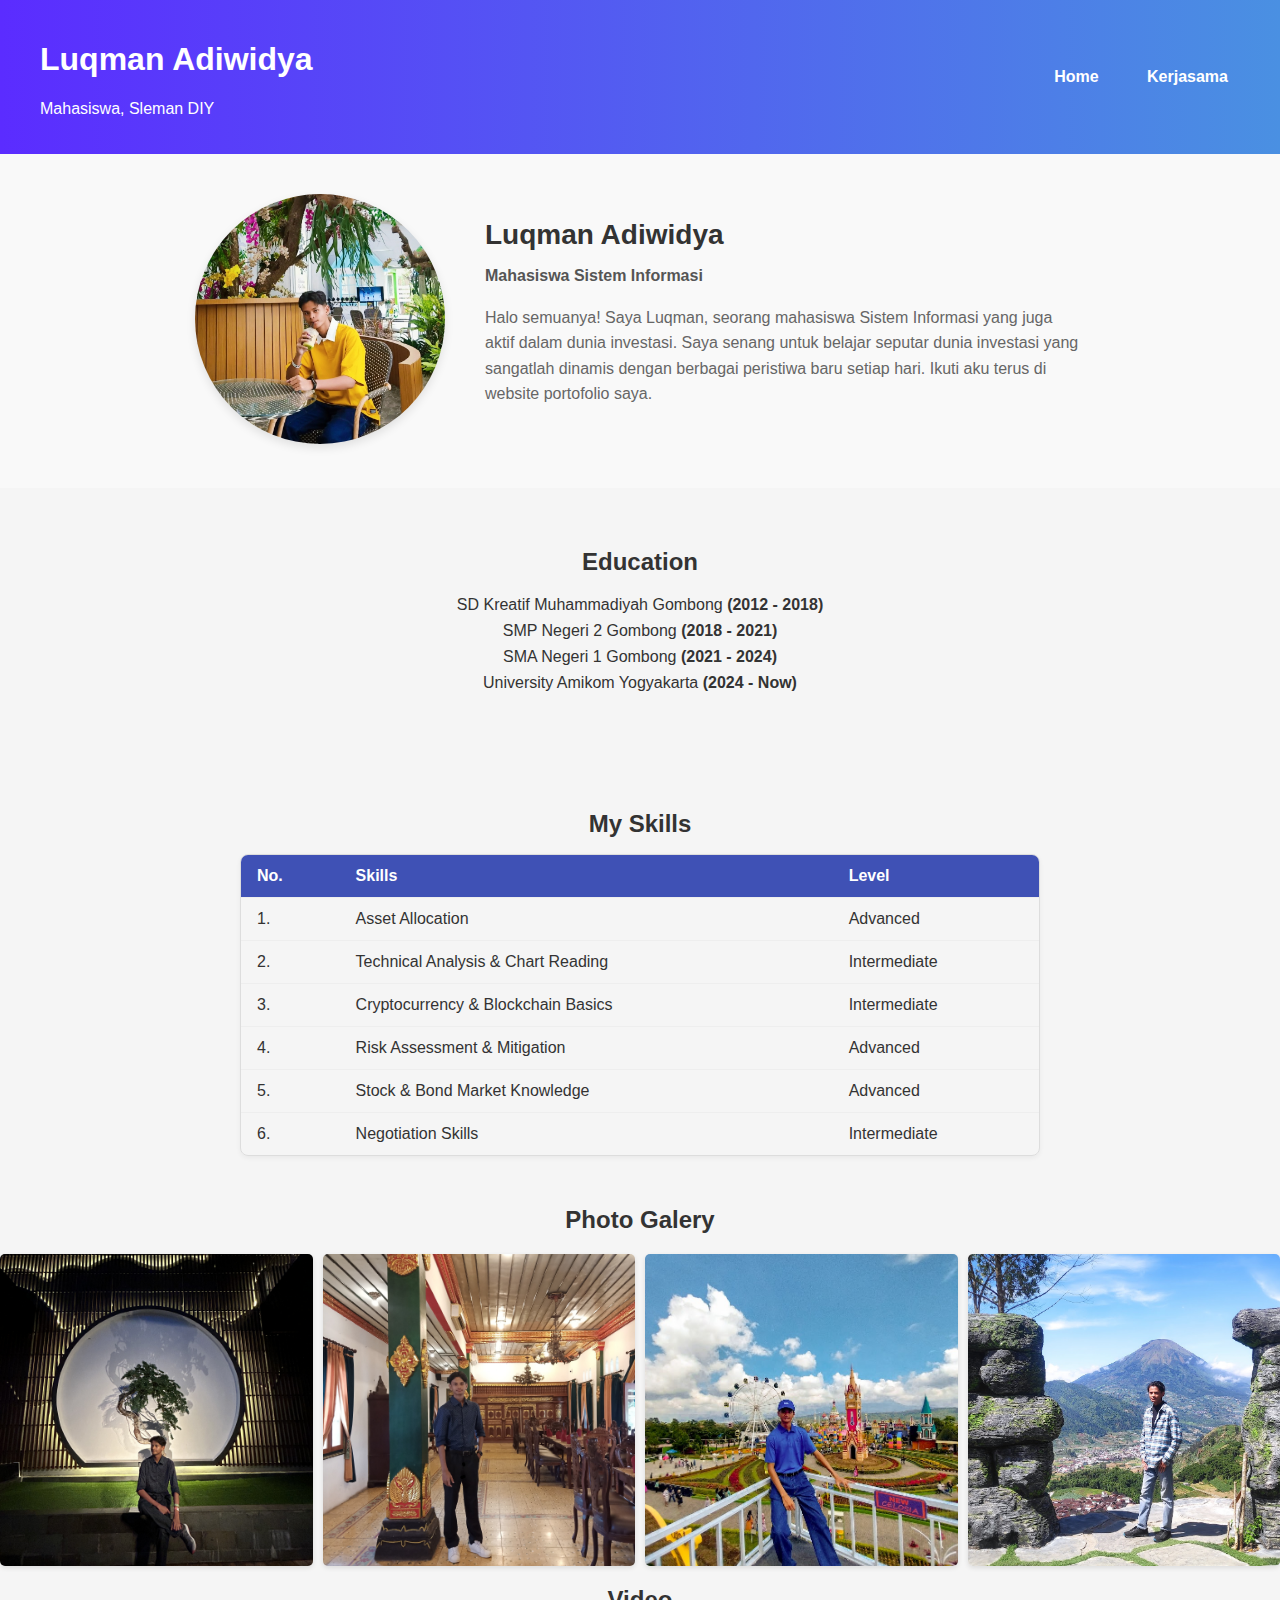
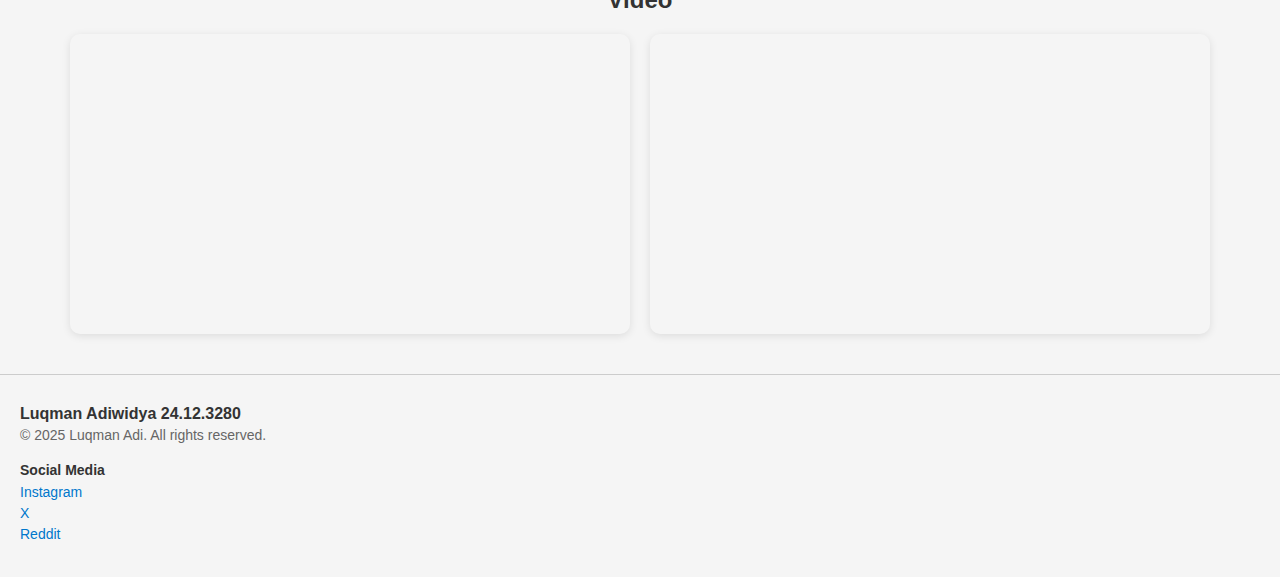
<file: index.html>
<!-- Luqman Adiwidya -- 24.12.3280 -- SI04
 Waktu pengerjaan 17-18 Mei 2025
-->  

<!DOCTYPE html>
<html lang="id"><head>
        <meta charset="UTF-8">
        <meta name="viewport" content="width=device-width, initial-scale=1.0">
        <title>CV - Luqman Adiwidya</title>
        <link rel="stylesheet" href="Style007.css">
      </head>
      <body>
        <header class="header">
          <div class="header-profil">
            <h1>Luqman Adiwidya</h1>
            <p>Mahasiswa, Sleman DIY</p>
          </div>
          <nav class="header-nav">
            <a href="index.html">Home</a>
            <a href="kerjasama.html">Kerjasama</a>
          </nav>
        </header>


        <main>
            <section class="profile-section">
                <div class="foto-profil">
                  <img src="FOTOPROFIL.jpg" alt="Foto Profil">
                </div>
                <div class="deskripsi-profil">
                  <h2>Luqman Adiwidya</h2>
                  <p class="titel-job">Mahasiswa Sistem Informasi</p>
                  <p class="teks-intro">
                    Halo semuanya! Saya Luqman, seorang mahasiswa Sistem Informasi yang juga aktif dalam dunia investasi.
                    Saya senang untuk belajar seputar dunia investasi yang sangatlah dinamis dengan berbagai peristiwa
                    baru setiap hari. Ikuti aku terus di website portofolio saya.
                  </p>
                </div>
              </section>
             
  <section class="education-section">
            <h2>Education</h2>
            <p>SD Kreatif Muhammadiyah Gombong <strong>(2012 - 2018)</strong></p>
            <p>SMP Negeri 2 Gombong <strong>(2018 - 2021)</strong></p>
            <p>SMA Negeri 1 Gombong <strong>(2021 - 2024)</strong></p>
            <p>University Amikom Yogyakarta <strong>(2024 - Now)</strong></p>
          </section>
        
        <div class="tabel-skill-container ">
            <h2 class="titel-skill">My Skills</h2>
            <table class="tabel-skill">
              <thead>
                <tr>
                  <th>No.</th>
                  <th>Skills</th>
                  <th>Level</th>
                </tr>
              </thead>
              <tbody>
                <tr><td>1.</td><td>Asset Allocation</td><td>Advanced</td></tr>
                <tr><td>2.</td><td>Technical Analysis &amp; Chart Reading</td><td>Intermediate</td></tr>
                <tr><td>3.</td><td>Cryptocurrency &amp; Blockchain Basics</td><td>Intermediate</td></tr>
                <tr><td>4.</td><td>Risk Assessment &amp; Mitigation</td><td>Advanced</td></tr>
                <tr><td>5.</td><td>Stock &amp; Bond Market Knowledge</td><td>Advanced</td></tr>
                <tr><td>6.</td><td>Negotiation Skills</td><td>Intermediate</td></tr>
              </tbody>
            </table>
          </div>

    <section class="gallery">
        <h2>Photo Galery</h2>
        <div class="gambar-image">
          <img src="FOTOCV1.jpg" alt="Foto 1">
          <img src="FOTOCV2.jpg" alt="Foto 2">
          <img src="FOTOCV3.jpg" alt="Foto 3">
          <img src="FOTOCV4.jpg" alt="Foto 4">
        </div>
      </section>
     
      <section class="video-galeri">
        <h2>Video</h2>
        <div class="video-container">
          <iframe width="560" height="315" 
          src="https://www.youtube.com/embed/omTuxcYO8cY?si=grXkyYN4W7rOgPTf" 
          title="YouTube video player" frameborder="0" 
          allow="accelerometer; autoplay; clipboard-write; encrypted-media; gyroscope; picture-in-picture; web-share" 
          referrerpolicy="strict-origin-when-cross-origin" allowfullscreen=""></iframe>
          <iframe width="560" height="315" src="https://www.youtube.com/embed/bQUOM5cChNc?si=3Enu5wmIkYGraK-I" 
          title="YouTube video player" frameborder="0" 
          allow="accelerometer; autoplay; clipboard-write; encrypted-media; gyroscope; picture-in-picture; web-share" 
          referrerpolicy="strict-origin-when-cross-origin" allowfullscreen=""></iframe>        
        </div></section>
     </main>

      <footer class="footer-minimal">
        <div class="isi-footer">
          <div class="nama-footer">
            <h3>Luqman Adiwidya <span>24.12.3280</span></h3>
            <p>© 2025 Luqman Adi. All rights reserved.</p>
          </div>
          <div class="footer-social">
            <h4>Social Media</h4>
            <a href="https://www.instagram.com/lukmanadwdy?igsh=emRsZm96N3VpdXB6&amp;utm_source=qr">Instagram</a>
            <a href="https://x.com/lukmana558411?s=21">X</a>
            <a href="https://www.reddit.com/u/OkConflict4527/s/x64Ogzbk3F">Reddit</a>
          </div>
        </div>
      </footer>
      
</body></html>
</file>
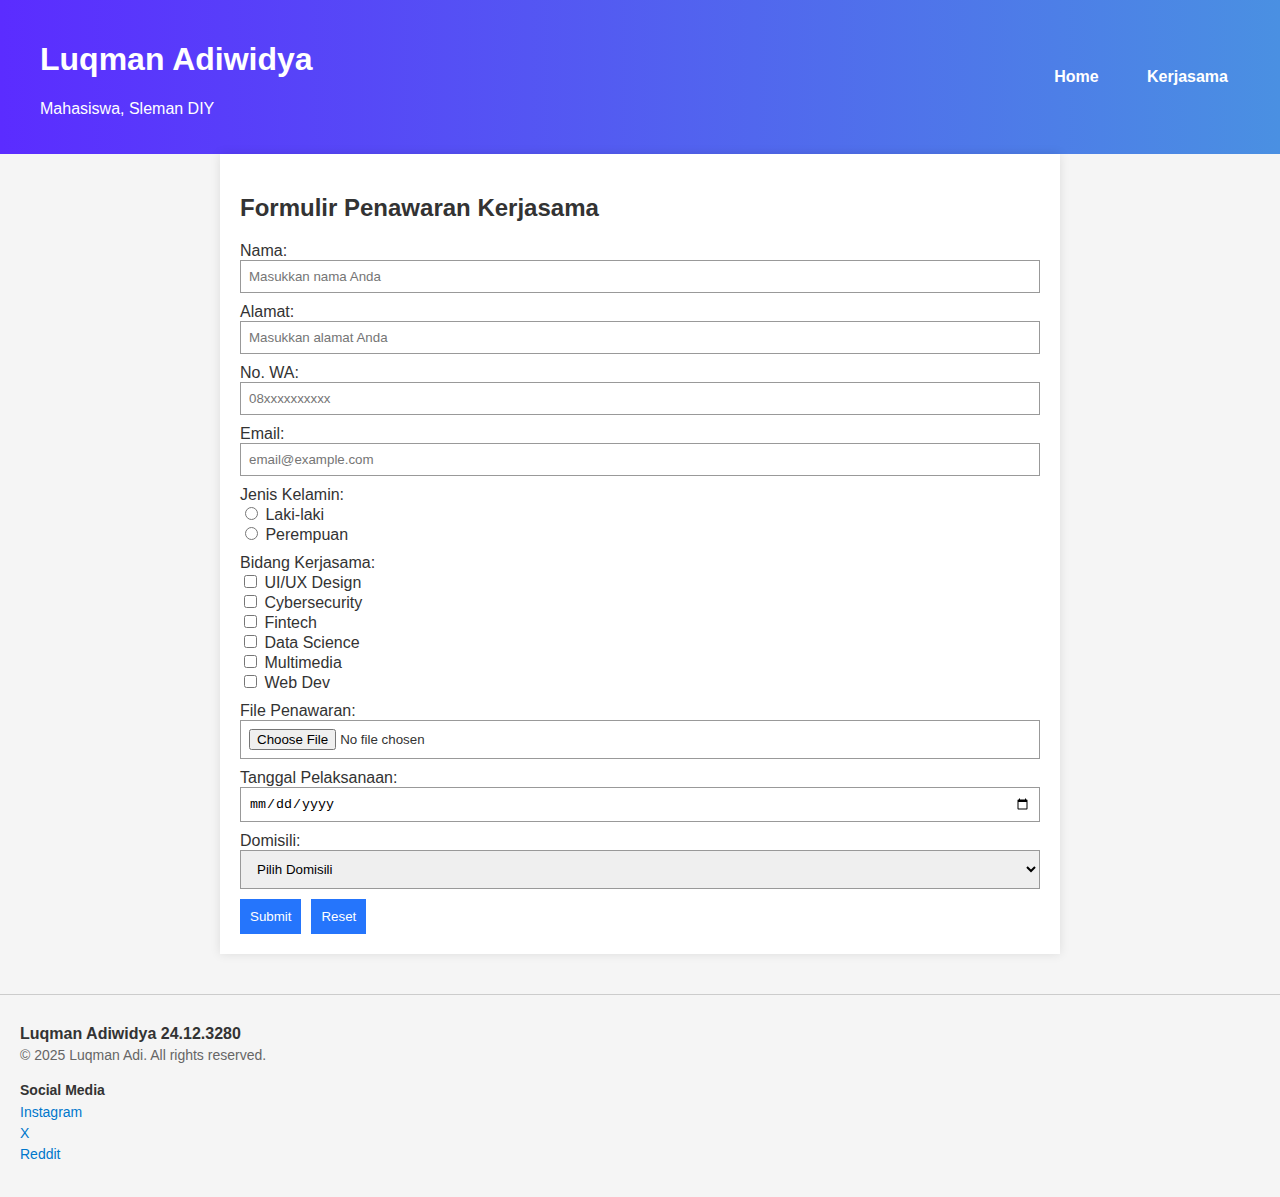
<file: kerjasama.html>
<!-- Luqman Adiwidya -- 24.12.3280 -- SI04
 Waktu pengerjaan 17-18 Mei 2025
-->  

<!DOCTYPE html>
<html lang="id"><head>
  <meta charset="UTF-8">
  <meta name="viewport" content="width=device-width, initial-scale=1.0">
  <title>Formulir Kerjasama</title>
  <link rel="stylesheet" href="Style007.css">
</head>
<body>
      <header class="header">
          <div class="header-profil">
            <h1>Luqman Adiwidya</h1>
            <p>Mahasiswa, Sleman DIY</p>
          </div>
          <nav class="header-nav">
            <a href="index.html">Home</a>
            <a href="kerjasama.html">Kerjasama</a>
          </nav>
        </header>

  <main class="form-container">
    <h2>Formulir Penawaran Kerjasama</h2>
    <form>
      <label>Nama: <input type="text" placeholder="Masukkan nama Anda"></label>
      <label>Alamat: <input type="text" placeholder="Masukkan alamat Anda"></label>
      <label>No. WA: <input type="text" placeholder="08xxxxxxxxxx"></label>
      <label>Email: <input type="email" placeholder="email@example.com"></label>

      <div class="group-radio">
        <span>Jenis Kelamin:</span>
        <label><input type="radio" name="gender"> Laki-laki</label>
        <label><input type="radio" name="gender"> Perempuan</label>
      </div>

      <div class="group-checkbox">
        <span>Bidang Kerjasama:</span>
        <label><input type="checkbox"> UI/UX Design</label>
        <label><input type="checkbox"> Cybersecurity</label>
        <label><input type="checkbox"> Fintech</label>
        <label><input type="checkbox"> Data Science</label>
        <label><input type="checkbox"> Multimedia</label>
        <label><input type="checkbox"> Web Dev</label>
      </div>

      <label>File Penawaran: <input type="file"></label>
      <label>Tanggal Pelaksanaan: <input type="date"></label>

      <label>Domisili:
        <select>
          <option>Pilih Domisili</option>
<option>Jakarta Pusat</option>
<option>Jakarta Timur</option>
<option>Jakarta Barat</option>
<option>Jakarta Selatan</option>
<option>Jakarta Utara</option>
<option>Bogor</option>
<option>Depok</option>
<option>Bekasi</option>
<option>Tangerang</option>
<option>Tangerang Selatan</option>

<option>Bandung</option>
<option>Cimahi</option>
<option>Cirebon</option>
<option>Tasikmalaya</option>
<option>Semarang</option>
<option>Yogyakarta</option>
<option>Surakarta (Solo)</option>
<option>Malang</option>
<option>Kediri</option>
<option>Surabaya</option>

<option>Medan</option>
<option>Padang</option>
<option>Pekanbaru</option>
<option>Palembang</option>
<option>Banda Aceh</option>
<option>Jambi</option>
<option>Bengkulu</option>
<option>Bandar Lampung</option>

<option>Pontianak</option>
<option>Palangkaraya</option>
<option>Banjarmasin</option>
<option>Balikpapan</option>
<option>Samarinda</option>
<option>Tarakan</option>

<option>Makassar</option>
<option>Manado</option>
<option>Palu</option>
<option>Kendari</option>
<option>Gorontalo</option>

<option>Denpasar</option>
<option>Mataram</option>
<option>Kupang</option>

<option>Jayapura</option>
<option>Sorong</option>
<option>Ambon</option>
<option>Ternate</option>
        </select>
      </label>

      <div class="group-button">
        <button type="submit">Submit</button>
        <button type="reset">Reset</button>
      </div>
    </form>
  </main>

   <footer class="footer-minimal">
        <div class="isi-footer">
          <div class="nama-footer">
            <h3>Luqman Adiwidya <span>24.12.3280</span></h3>
            <p>© 2025 Luqman Adi. All rights reserved.</p>
          </div>
          <div class="footer-social">
            <h4>Social Media</h4>
            <a href="https://www.instagram.com/lukmanadwdy?igsh=emRsZm96N3VpdXB6&amp;utm_source=qr">Instagram</a>
            <a href="https://x.com/lukmana558411?s=21">X</a>
            <a href="https://www.reddit.com/u/OkConflict4527/s/x64Ogzbk3F">Reddit</a>
          </div>
        </div>
      </footer>
</body>
</html>
</file>
<file: Style007.css>
/* Luqman Adiwidya -- 24.12.3280 -- SI04
   Waktu pengerjaan 17-18 Mei 2025 */

body {
  margin: 0;
  font-family: 'Segoe UI', sans-serif;
  background: #f5f5f5;
  color: #333;
}

.header {
  display: flex;
  justify-content: space-between;
  align-items: center;
  background: linear-gradient(90deg, #5b2cff, #4a90e2);
  padding: 20px 40px;
  color: #fff;
}
.header-nav a {
  color: #ffffff;
  text-decoration: none;
  font-weight: 600;
  margin-left: 20px;
  padding: 8px 12px;
  border-radius: 4px;
  transition: background 0.3s ease, color 0.3s ease;
}
.header-nav a:hover {
  background-color: rgba(255, 255, 255, 0.2);
  color: #fff;
}

.profile-section {
  display: flex;
  align-items: center;
  justify-content: center;
  padding: 40px;
  gap: 40px;
  background-color: #f9f9f9;
  flex-wrap: wrap;
}

.foto-profil img {
  width: 250px;
  height: 250px;
  border-radius: 50%;
  object-fit: cover;
  box-shadow: 0 4px 10px rgba(0, 0, 0, 0.1);
}

.deskripsi-profil {
  max-width: 600px;
}
.deskripsi-profil h2 {
  margin: 0;
  font-size: 28px;
  color: #333;
}
.deskripsi-profil .titel-job {
  font-weight: 600;
  color: #555;
}
.deskripsi-profil .teks-intro {
  margin-top: 20px;
  color: #666;
  line-height: 1.6;
}

.education-section {
  text-align: center;
  padding: 40px 20px;
}
.education-section h2 {
  font-size: 24px;
  font-weight: bold;
  margin-bottom: 20px;
}
.education-section p {
  margin: 8px 0;
}


.tabel-skill-container {
  max-width: 800px;margin: 40px auto;padding: 10px;
}
.titel-skill {
  text-align: center;font-size: 24px;margin-bottom: 16px;
  color: #333;font-weight: bold;
}
.tabel-skill {
  width: 100%;border-collapse: separate;
  border-spacing: 0;font-family: 'Segoe UI', sans-serif;
  border: 1px solid #ddd;border-radius: 8px;
  overflow: hidden;box-shadow: 0 2px 5px rgba(0,0,0,0.05);
}
.tabel-skill th,
.tabel-skill td {
  padding: 12px 16px;text-align: left;
  border-bottom: 1px solid #eee;
}
.tabel-skill thead {
  background: #3f51b5;color: white;
}
.tabel-skill tr:hover {
  background: #f5f5f5;
}
.tabel-skill tr:last-child td {
  border-bottom: none;
}


.form-container {
  max-width: 800px;
  margin: auto;
  padding: 20px;
  background: white;
  box-shadow: 0 0 10px rgba(0,0,0,0.1);
}


.teks-intro h1 {
  font-size: 2em;
  margin-bottom: 0.3em;
}

.gallery {
  text-align: center;
  margin: 20px 0;
  color: #333;
}
.gambar-image {
  display: grid;
  grid-template-columns: repeat(auto-fit, minmax(100px, 1fr));
  gap: 10px;
}
.gambar-image img {
  width: 100%;
  aspect-ratio: 1 / 1;
  object-fit: cover;
  border-radius: 5px;
  box-shadow: 0 2px 5px rgba(0, 0, 0, 0.1);
}

.video-galeri{
  text-align: center;
}
.sosial-media {
  text-align: center;
  padding: 20px;
}
.video-container {
  display: flex;
  flex-wrap: wrap;
  gap: 20px;
  justify-content: center;
}
.video-container video {
  width: 300px;
  height: 300px;
  object-fit: cover;
  border: 2px solid #333;
}
.video-container iframe {
  max-width: 100%;
  height: 300px;
  border-radius: 10px;
  box-shadow: 0 2px 8px rgba(0,0,0,0.1);
}

ul {
  padding-left: 20px;
}

form {
  display: flex;
  flex-direction: column;
  gap: 10px;
}
form input,
form select,
form textarea {
  padding: 10px 12px;
  border: 1px solid #999;
  box-sizing: border-box;
}
input[type="text"],
input[type="email"],
input[type="date"],
input[type="file"],
select {
  width: 100%;
  padding: 8px;
}

.group-radio,
.group-checkbox {
  display: flex;
  flex-direction: column;
}
.group-button{
  display: flex;
  gap: 10px;
}
button {
  padding: 10px;
  border: none;
  border-radius: 0;
  background: #2575fc;
  color: #fff;
  cursor: pointer;
}
button:hover {
  background: #1a5ed6;
}

.footer-minimal {
  padding: 30px 20px;background: #f5f5f5;display: flex;justify-content: space-between;
  align-items: flex-start;flex-wrap: wrap;gap: 20px;font-family: 'Segoe UI', sans-serif;
  font-size: 14px;border-top: 1px solid #ccc; margin-top: 40px;
}
.footer-minimal .nama-footer h3 {
  margin: 0; font-size: 16px;
}
.footer-minimal .nama-footer p {
  margin: 4px 0 0;color: #666;
}
.footer-minimal .footer-social h4 {
  margin-bottom: 6px;font-size: 14px;
}
.footer-minimal .footer-social a {
  display: block; color: #0077cc;
  text-decoration: none;margin-bottom: 5px;
}
.footer-minimal .footer-social a:hover {
  text-decoration: underline;
}

@media (max-width: 1024px) {
  .header {flex-direction: column;align-items: flex-start;}
  .header-nav {margin-top: 10px;}
  .intro {flex-direction: column;text-align: center;}
  .foto-bulat {margin: 0 auto 20px;
  
  .skills-container,
  .video-container {justify-content: center;}
  .video-container video {width: 100%;height: auto;}
}
@media (max-width: 768px) {
  .header-profil h1 {font-size: 20px;}
  .header-profil p,
  .skill-circle {font-size: 12px;}
  .teks-intro h1,
  .titel-skill {font-size: 20px;}
  .form-container,
  .cv-container {padding: 15px;}
  button {padding: 8px;}
  .gambar-image {grid-template-columns: repeat(auto-fit, minmax(80px, 1fr));}
}
@media (max-width: 480px) {
  .header {padding: 15px 20px;}
  .header-nav a {margin-left: 10px;font-size: 14px;}
  .foto-bulat,
  .profile-image img {width: 120px;height: 120px;}
  .teks-intro h1 {font-size: 1.5em;}
  .form-container,
  .cv-container {padding: 10px;}
  .video-container {flex-direction: column;align-items: center;width: 100%;}
  .video-container video {width: 100%;height: auto;max-width: 100%;aspect-ratio: 16 / 9;}
}}
</file>
